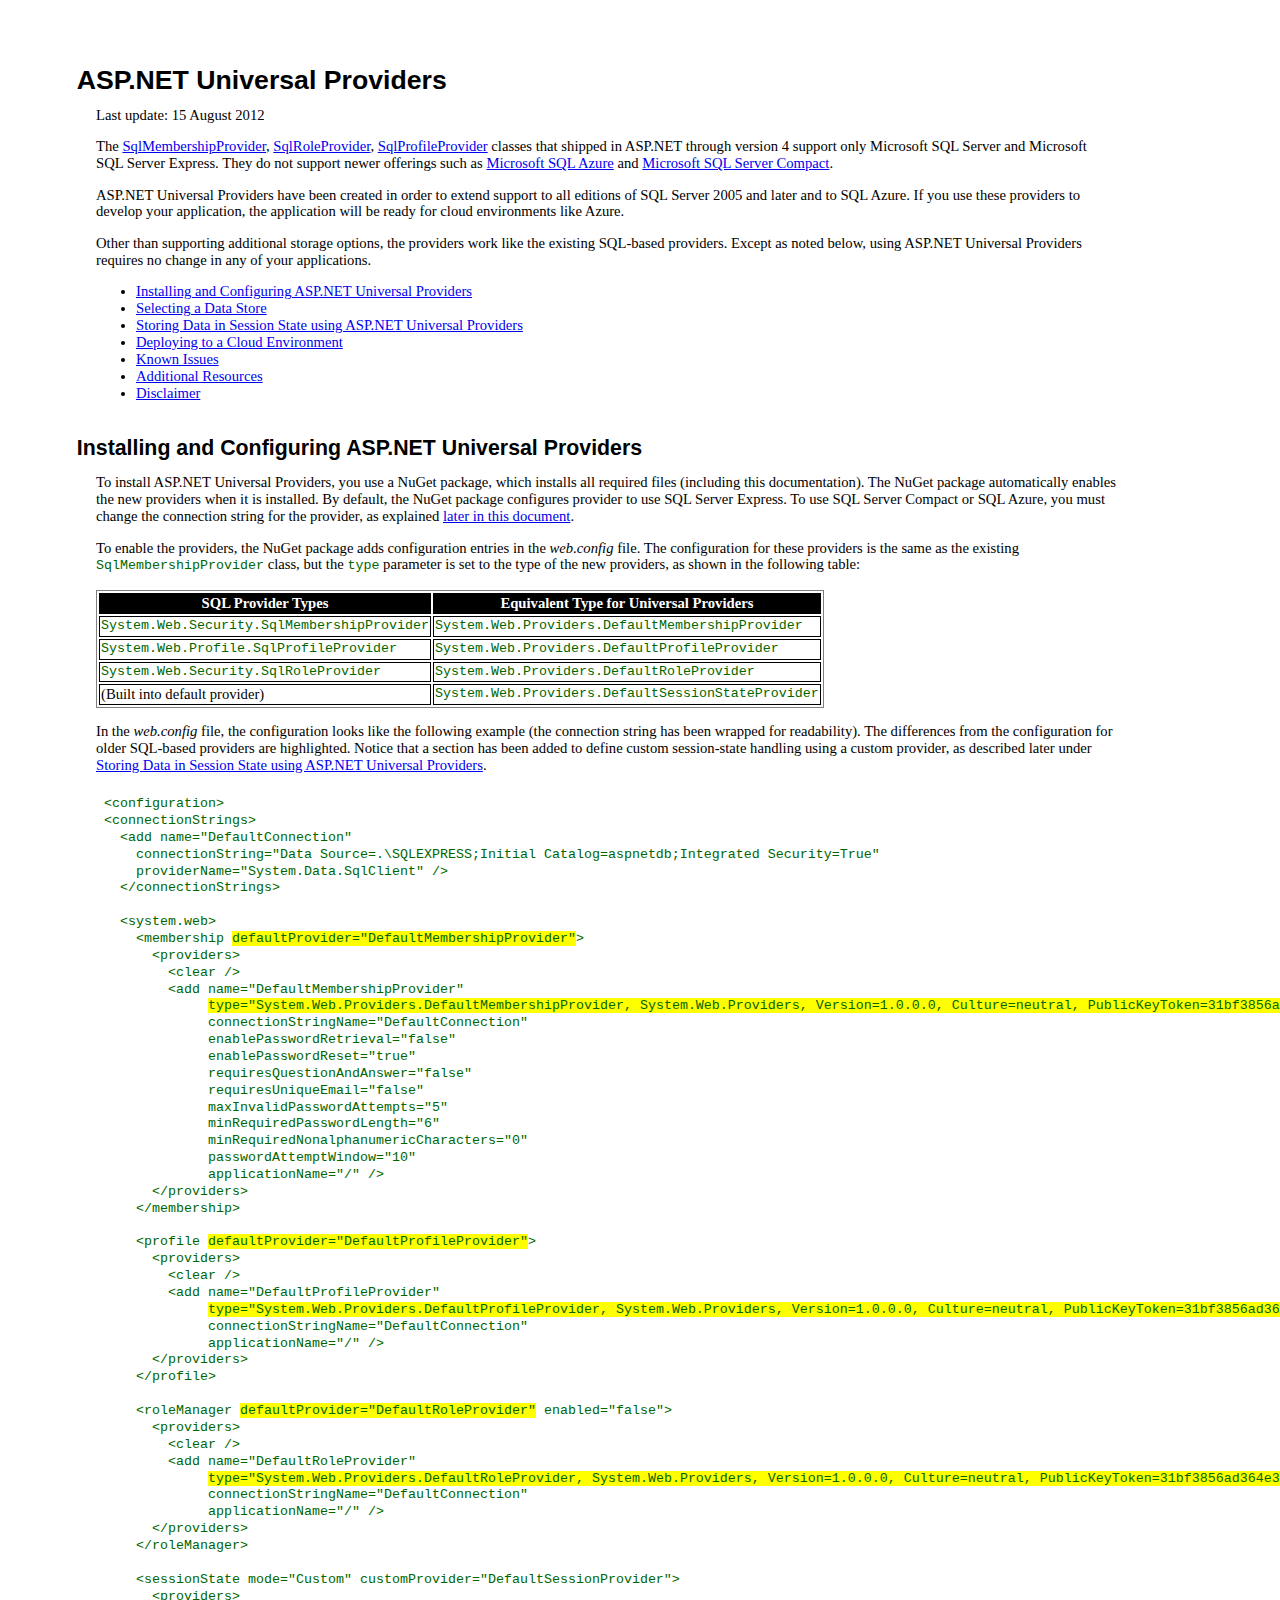
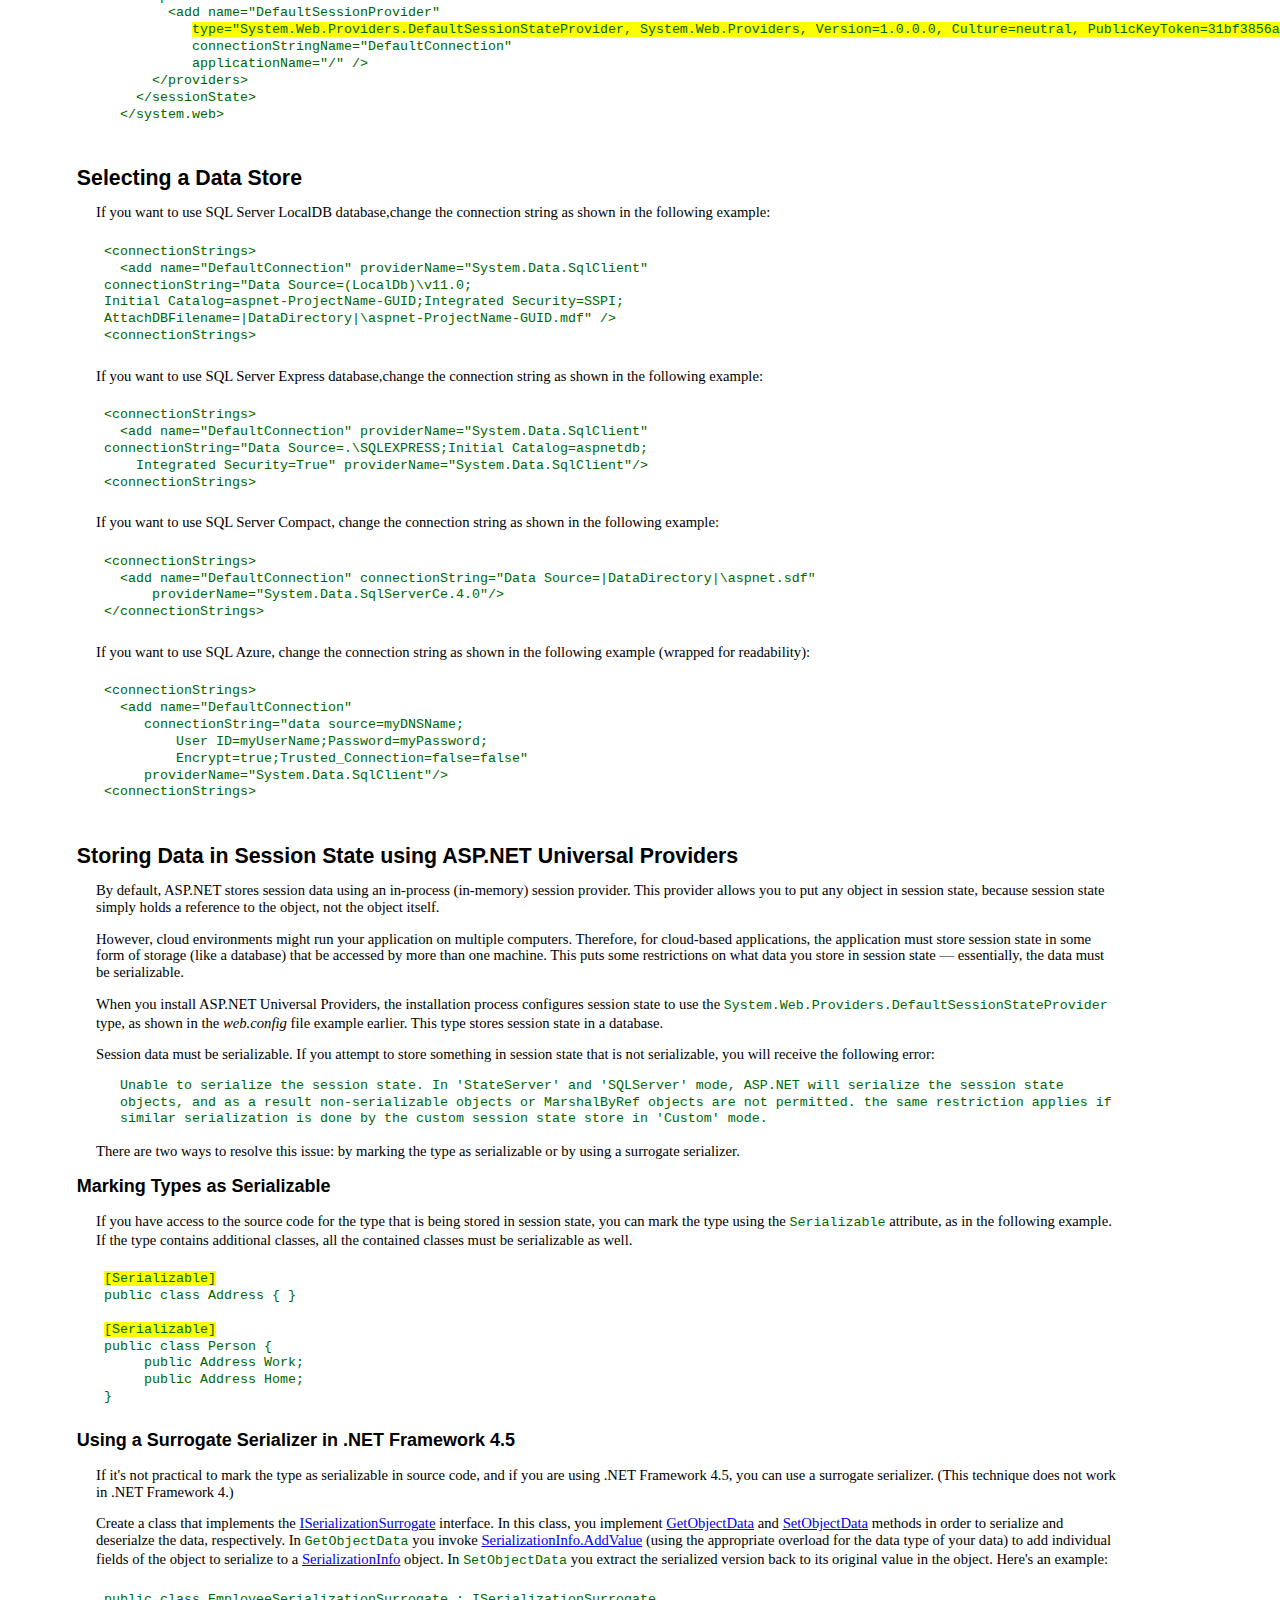
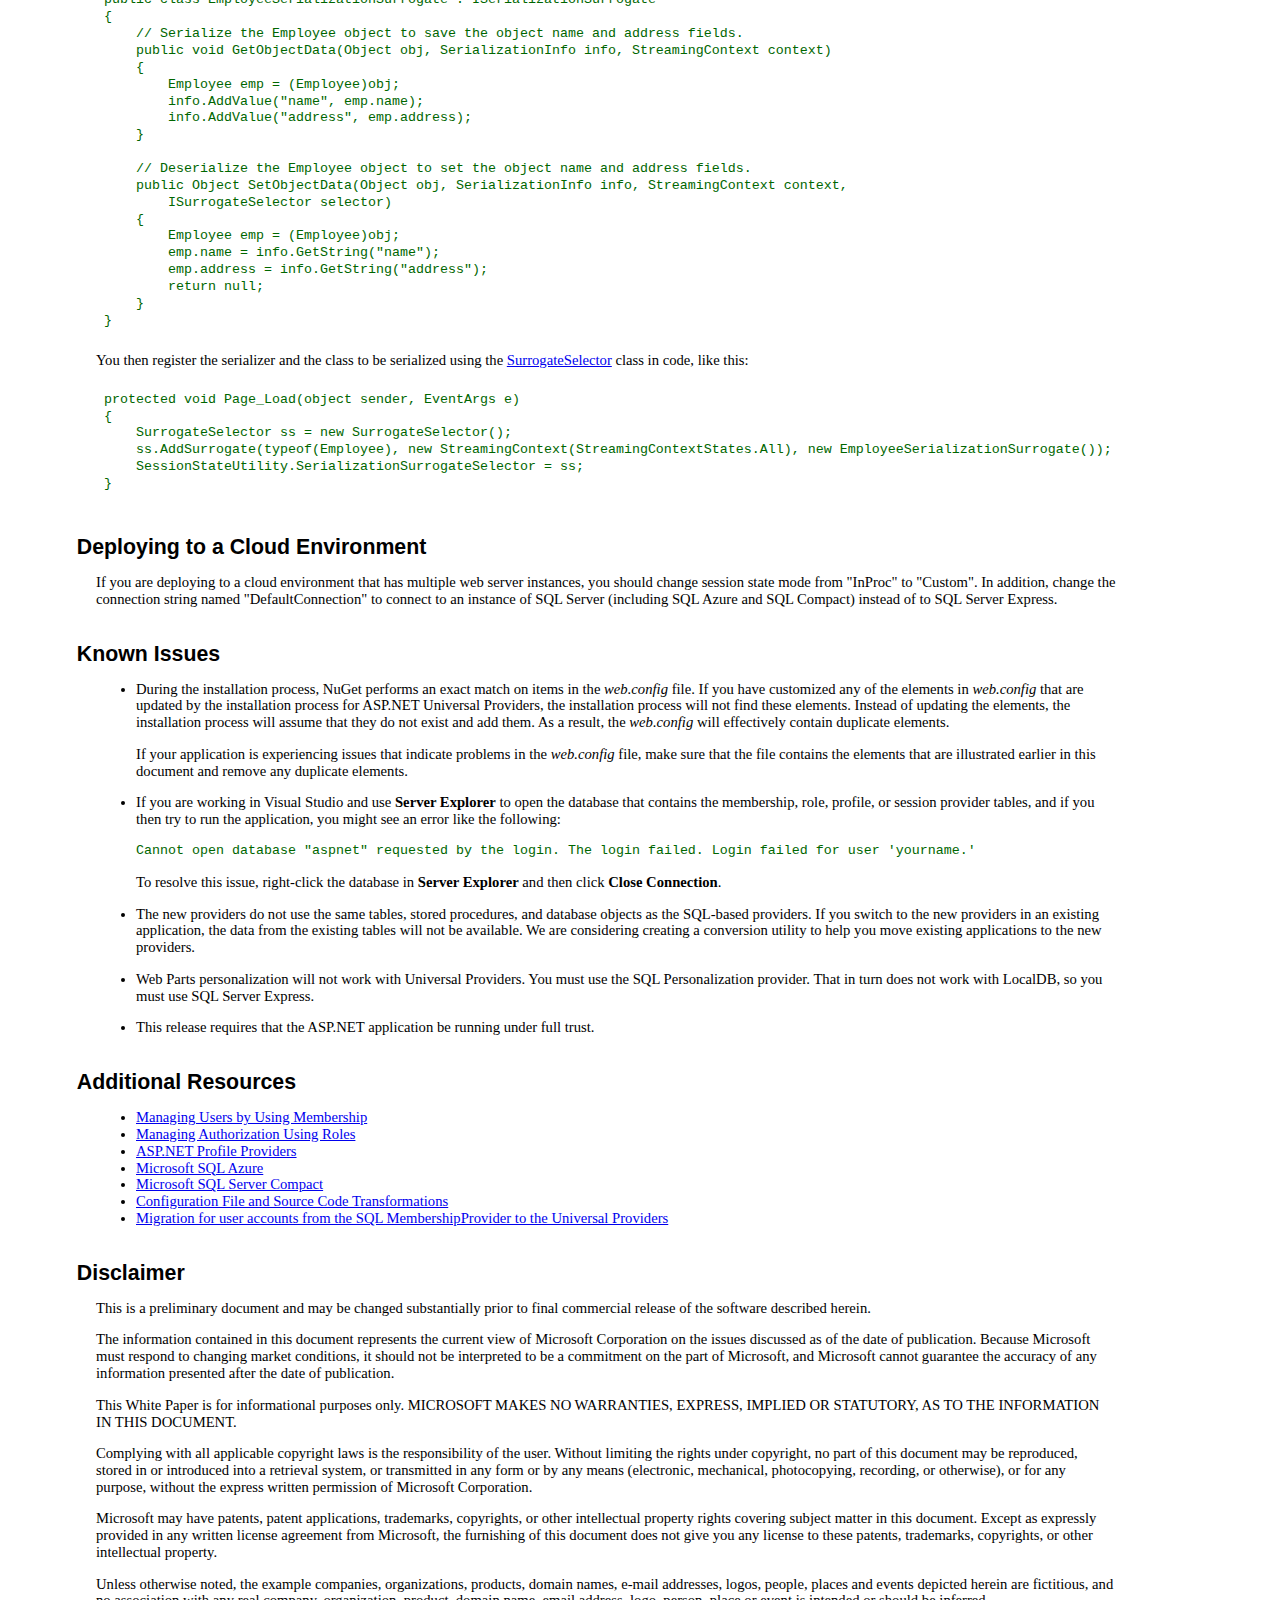
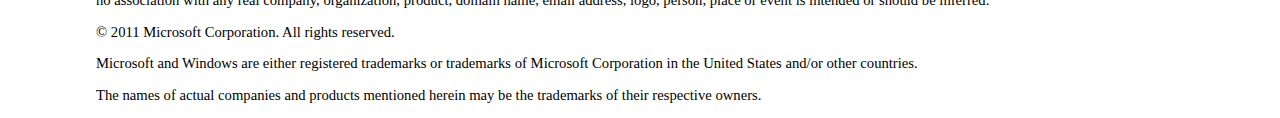
<file: WorkwithJoe/packages/Microsoft.AspNet.Providers.Core.1.2/readme.html>
﻿<!DOCTYPE html PUBLIC "-//W3C//DTD XHTML 1.0 Transitional//EN" "http://www.w3.org/TR/xhtml1/DTD/xhtml1-transitional.dtd">
<html xmlns="http://www.w3.org/1999/xhtml">

<head>
<meta content="text/html; charset=utf-8" http-equiv="Content-Type" />
<title>ASP.NET Universal Providers Readme</title>


<style type="text/css">
body{
	margin-left:1in;
	margin-top:.75in;
	margin-right:1.7in;
	font-family:calibri;
	font-size:11pt;
	line-height:1.15em;
	background-color:white;
}

h1{
	margin-left:-.2in;
	font-family:Arial, Verdana, sans-serif;
	font-size:20pt;
}

h2{
	margin-left:-.2in;
	margin-top:1.8em;
	font-family:Arial, Verdana, sans-serif;
	font-size:16pt;
}

h3{
	margin-left:-.2in;
	font-family:Verdana, sans-serif;
	font-size:13.5pt;
}

table{
	border:thin gray groove;
}

thead{
	background-color:black;
	color:white;
	font-weight:bold;
	text-align:center;
}

td{
	border:1px solid black;
}

p.indent1{
	margin-left:.25in;
}


code{
	font-family:"Courier New";
	font-size:10pt;
	color:#006600;
}

pre{
	font-family:"Courier New";
	font-size:10pt;
	padding:8px;
	color:#006600;
}

span.highlight{
    background-color:Yellow;
	
}
</style>

</head>
<body>
<h1>ASP.NET Universal Providers</h1>

<p>Last update: 15 August 2012</p>


<p>The 
<a href="http://msdn.microsoft.com/en-us/library/system.web.security.sqlmembershipprovider.aspx">SqlMembershipProvider</a>, 
<a href="http://msdn.microsoft.com/en-us/library/system.web.security.sqlroleprovider.aspx">SqlRoleProvider</a>, 
<a href="http://msdn.microsoft.com/en-us/library/system.web.profile.sqlprofileprovider.aspx">SqlProfileProvider</a> classes that shipped in ASP.NET through version 4 support only Microsoft SQL Server and Microsoft SQL Server Express. They do not support newer offerings such as 
<a href="http://msdn.microsoft.com/en-us/library/ee336241.aspx">Microsoft SQL Azure</a> and 
<a href="http://www.microsoft.com/downloads/en/details.aspx?FamilyID=033cfb76-5382-44fb-bc7e-b3c8174832e2">Microsoft SQL Server Compact</a>. </p>
<p>ASP.NET Universal Providers have been created in order to extend support to all editions of SQL Server 2005 and later and to SQL Azure. If you use these providers to develop your application, the application will be ready for cloud environments like Azure.</p>
<p>Other than supporting additional storage options, the providers work like the existing SQL-based providers. Except as noted below, using ASP.NET Universal Providers requires no change in any of your applications.</p>
<ul>
	<li><a href="#Installing_and_Configuring_ASP.NET_Unive">Installing and 
	Configuring ASP.NET Universal Providers</a></li>
	<li><a href="#Selecting_a_Data_Store">Selecting a Data Store</a></li>
	<li><a href="#Storing_Data_in_Session_State_using_ASP">Storing Data in 
	Session State using ASP.NET Universal Providers</a></li>
	<li><a href="#Deploying_to_a_Cloud_Environment">Deploying to a Cloud 
	Environment</a></li>
	<li><a href="#Known_Issues">Known Issues</a></li>
	<li><a href="#Additional_Resources">Additional Resources</a></li>
	<li><a href="#Disclaimer">Disclaimer</a><br />
	</li>
</ul>

<h2><a name="Installing_and_Configuring_ASP.NET_Unive">Installing and Configuring ASP.NET Universal Providers</a></h2>



<p>To install ASP.NET Universal Providers, you use a NuGet package, which installs all required files (including this documentation). The NuGet package automatically enables the new providers when it is installed. By default, the NuGet package configures provider to use SQL Server Express. To use SQL Server Compact or SQL Azure, you must change the connection string for the provider, as explained 
<a href="#Selecting_a_Data_Store">later in this document</a>.</p>

<p>To enable the providers, the NuGet package adds configuration entries in the 
<em>web.config</em> file. The configuration for these providers is the same as the existing 
<code>SqlMembershipProvider</code> class, but the <code>type</code> parameter is set to the type of the new providers, as shown in the following table:</p>


<table>
	<thead>
		<td>SQL Provider Types</td>
		<td>Equivalent Type for Universal Providers</td>
	</thead>
	<tr>
		<td ><code>System.Web.Security.SqlMembershipProvider</code></td>
		<td ><code>System.Web.Providers.DefaultMembershipProvider</code></td>
	</tr>
	<tr>
		<td><code>System.Web.Profile.SqlProfileProvider</code></td>
		<td><code>System.Web.Providers.DefaultProfileProvider</code></td>
	</tr>
	<tr>
		<td><code>System.Web.Security.SqlRoleProvider</code></td>
		<td><code>System.Web.Providers.DefaultRoleProvider</code></td>
	</tr>
	<tr>
		<td>(Built into default provider)</td>
		<td><code>System.Web.Providers.DefaultSessionStateProvider</code></td>
	</tr>
</table>
<p>In the <em>web.config</em> file, the configuration looks like the following example (the connection string has been wrapped for readability). The differences from the configuration for older SQL-based providers are highlighted. Notice that a section has been added to define custom session-state handling using a custom provider, as described later under 
<a href="#Storing_Data_in_Session_State_using_ASP">Storing Data in Session State using ASP.NET Universal Providers</a>.</p>
<pre>&lt;configuration&gt;
&lt;connectionStrings&gt;
  &lt;add name="DefaultConnection"
    connectionString="Data Source=.\SQLEXPRESS;Initial Catalog=aspnetdb;Integrated Security=True"
    providerName="System.Data.SqlClient" /&gt;
  &lt;/connectionStrings&gt;

  &lt;system.web&gt;
    &lt;membership <span class="highlight">defaultProvider="DefaultMembershipProvider"</span>&gt;
      &lt;providers&gt;
        &lt;clear /&gt;
        &lt;add name="DefaultMembershipProvider"
             <span class="highlight">type="System.Web.Providers.DefaultMembershipProvider, System.Web.Providers, Version=1.0.0.0, Culture=neutral, PublicKeyToken=31bf3856ad364e35" 
</span>             connectionStringName="DefaultConnection"
             enablePasswordRetrieval="false"
             enablePasswordReset="true"
             requiresQuestionAndAnswer="false"
             requiresUniqueEmail="false"
             maxInvalidPasswordAttempts="5"
             minRequiredPasswordLength="6"
             minRequiredNonalphanumericCharacters="0"
             passwordAttemptWindow="10"
             applicationName="/" /&gt;
      &lt;/providers&gt;
    &lt;/membership&gt;

    &lt;profile <span class="highlight">defaultProvider="DefaultProfileProvider"</span>&gt;
      &lt;providers&gt;
        &lt;clear /&gt;
        &lt;add name="DefaultProfileProvider"
             <span class="highlight">type="System.Web.Providers.DefaultProfileProvider, System.Web.Providers, Version=1.0.0.0, Culture=neutral, PublicKeyToken=31bf3856ad364e35" 
</span>             connectionStringName="DefaultConnection"
             applicationName="/" /&gt;
      &lt;/providers&gt;
    &lt;/profile&gt;

    &lt;roleManager <span class="highlight">defaultProvider="DefaultRoleProvider"</span> enabled="false"&gt;
      &lt;providers&gt;
        &lt;clear /&gt;
        &lt;add name="DefaultRoleProvider"
             <span class="highlight">type="System.Web.Providers.DefaultRoleProvider, System.Web.Providers, Version=1.0.0.0, Culture=neutral, PublicKeyToken=31bf3856ad364e35"
</span>             connectionStringName="DefaultConnection"
             applicationName="/" /&gt;
      &lt;/providers&gt;
    &lt;/roleManager&gt;

    &lt;sessionState mode="Custom" customProvider="DefaultSessionProvider"&gt;
      &lt;providers&gt;
        &lt;add name="DefaultSessionProvider"
           <span class="highlight">type="System.Web.Providers.DefaultSessionStateProvider, System.Web.Providers, Version=1.0.0.0, Culture=neutral, PublicKeyToken=31bf3856ad364e35"
</span>           connectionStringName="DefaultConnection"
           applicationName="/" /&gt;
      &lt;/providers&gt;
    &lt;/sessionState&gt;
  &lt;/system.web&gt;&nbsp;</pre>

<h2><a name="Selecting_a_Data_Store">Selecting a Data Store</a></h2>
<p>If you want to use SQL Server LocalDB database,change the connection string as shown in the following example:</p>
<pre>
&lt;connectionStrings&gt;
  &lt;add name="DefaultConnection" providerName="System.Data.SqlClient" 
connectionString="Data Source=(LocalDb)\v11.0;
Initial Catalog=aspnet-ProjectName-GUID;Integrated Security=SSPI;
AttachDBFilename=|DataDirectory|\aspnet-ProjectName-GUID.mdf" /&gt;
&lt;connectionStrings&gt;
</pre>
<p>If you want to use SQL Server Express database,change the connection string as shown in the following example:</p>
<pre>
&lt;connectionStrings&gt;
  &lt;add name="DefaultConnection" providerName="System.Data.SqlClient" 
connectionString="Data Source=.\SQLEXPRESS;Initial Catalog=aspnetdb;
    Integrated Security=True" providerName="System.Data.SqlClient"/&gt;
&lt;connectionStrings&gt;
</pre>

<p>If you want to use SQL Server Compact, change the connection string as shown in the following example:</p>

<pre>&lt;connectionStrings&gt;
  &lt;add name="DefaultConnection" connectionString="Data Source=|DataDirectory|\aspnet.sdf" 
      providerName="System.Data.SqlServerCe.4.0"/&gt;
&lt;/connectionStrings&gt;</pre>
<p>If you want to use SQL Azure, change the connection string as shown in the 
following example (wrapped for readability):</p>
<pre>&lt;connectionStrings&gt;
  &lt;add name="DefaultConnection" 
     connectionString="data source=myDNSName;
         User ID=myUserName;Password=myPassword;
         Encrypt=true;Trusted_Connection=false=false"
     providerName="System.Data.SqlClient"/&gt;
&lt;connectionStrings&gt;</pre>

<h2><a name="Storing_Data_in_Session_State_using_ASP">Storing Data in Session State using ASP.NET Universal Providers</a></h2>

<p>By default, ASP.NET stores session data using an in-process (in-memory) session provider. This provider allows you to put any object in session state, because session state simply holds a reference to the object, not the object itself.</p>
<p>However, cloud environments might run your application on multiple computers. Therefore, for cloud-based applications, the application must store session state in some form of storage (like a database) that be accessed by more than one machine. This puts some restrictions on what data you store in session state — essentially, the data must be serializable. </p>
<p>When you install ASP.NET Universal Providers, the installation process configures session state to use the 
<code>System.Web.Providers.DefaultSessionStateProvider</code> type, as shown in the 
<em>web.config</em> file example earlier. This type stores session state in a database.</p> 
<p>Session data must be serializable. If you attempt to store something in session state that is not serializable, you will receive the following error: </p>

<p class="indent1"><code>Unable to serialize the session state. In 'StateServer' and 'SQLServer' mode, ASP.NET will serialize the session state objects, and as a result non-serializable objects or MarshalByRef objects are not permitted. the same restriction applies if similar serialization is done by the custom session state store in 'Custom' mode. </code></p>

<p>There are two ways to resolve this issue: by marking the type as serializable or by using a surrogate serializer.</p>

<h3>Marking Types as Serializable</h3>

<p>If you have access to the source code for the type that is being stored in session state, you can mark the type using the 
<code>Serializable</code> attribute, as in the following example. If the type contains additional classes, all the contained classes must be serializable as well.</p>
<pre><span class="highlight">[Serializable]</span>
public class Address { }

<span class="highlight">[Serializable]</span>
public class Person { 
     public Address Work;
     public Address Home; 
}</pre>

<h3>Using a Surrogate Serializer in .NET Framework 4.5</h3>

<p>If it's not practical to mark the type as serializable in source code, and if you are using .NET Framework 4.5, you can use a surrogate serializer. (This technique does not work in .NET Framework 4.)</p>
<p>Create a class that implements the 
<a href="http://msdn.microsoft.com/en-us/library/system.runtime.serialization.iserializationsurrogate.aspx">ISerializationSurrogate</a> interface.  In this class, you implement 
<a href="http://msdn.microsoft.com/en-us/library/system.runtime.serialization.iserializationsurrogate.getobjectdata.aspx">GetObjectData</a> and 
<a href="http://msdn.microsoft.com/en-us/library/system.runtime.serialization.iserializationsurrogate.setobjectdata.aspx">SetObjectData</a> methods in order to serialize and deserialze the data, respectively. In 
<code>GetObjectData</code> you invoke 
<a href="http://msdn.microsoft.com/en-us/library/system.runtime.serialization.serializationinfo.addvalue.aspx">SerializationInfo.AddValue</a> (using the appropriate overload for the data type of your data) to add individual fields of the object to serialize to a 
<a href="http://msdn.microsoft.com/en-us/library/system.runtime.serialization.serializationinfo.aspx">SerializationInfo</a> object. In 
<code>SetObjectData</code> you extract the serialized version back to its original value in the object. Here's an example:</p>










<pre>public class EmployeeSerializationSurrogate : ISerializationSurrogate
{
    // Serialize the Employee object to save the object name and address fields.
    public void GetObjectData(Object obj, SerializationInfo info, StreamingContext context)
    {
        Employee emp = (Employee)obj;
        info.AddValue("name", emp.name);
        info.AddValue("address", emp.address);
    }

    // Deserialize the Employee object to set the object name and address fields.
    public Object SetObjectData(Object obj, SerializationInfo info, StreamingContext context,
        ISurrogateSelector selector)
    {
        Employee emp = (Employee)obj;
        emp.name = info.GetString("name");
        emp.address = info.GetString("address");
        return null;
    }
}</pre>
<p>You then register the serializer and the class to be serialized using the 
<a href="http://msdn.microsoft.com/en-us/library/system.runtime.serialization.surrogateselector.aspx">SurrogateSelector</a> class in code, like this:</p>
<pre>protected void Page_Load(object sender, EventArgs e)
{
    SurrogateSelector ss = new SurrogateSelector();
    ss.AddSurrogate(typeof(Employee), new StreamingContext(StreamingContextStates.All), new EmployeeSerializationSurrogate());
    SessionStateUtility.SerializationSurrogateSelector = ss;
}</pre>
<h2><a name="Deploying_to_a_Cloud_Environment">Deploying to a Cloud Environment</a></h2>

<p>If you are deploying to a cloud environment that has multiple web server instances, you should change session state mode from "InProc" to "Custom".  In addition, change the connection string named "DefaultConnection" to connect to an instance of SQL Server (including SQL Azure and SQL  Compact) instead of to SQL Server Express.</p>

<h2><a name="Known_Issues">Known Issues</a></h2>

<ul>



<li>
<p>During the installation process, NuGet performs an exact match on items in the 
<em>web.config</em> file. If you have customized any of the elements in <em>web.config</em> that are updated by the installation process for ASP.NET Universal Providers, the installation process will not find these elements. Instead of updating the elements, the installation process will assume that they do not exist and add them. As a result, the 
<em>web.config</em> will effectively contain duplicate elements.</p>
<p>If your application is experiencing issues that indicate problems in the <em>web.config</em> file, make sure that the file contains the elements that are illustrated earlier in this document and remove any duplicate elements.</p>
</li>

<li>
<p>If you are working in Visual Studio and use <strong>Server Explorer</strong> to open the database that contains the membership, role, profile, or session provider tables, and if you then try to run the application, you might see an error like the following: </p>
<p><code>Cannot open database "aspnet" requested by the login. The login failed. Login failed for user 'yourname.'</code></p>
<p>To resolve this issue, right-click the database in <strong>Server Explorer</strong> and then click 
<strong>Close Connection</strong>. </p>
</li>


<li>
<p>The new providers do not use the same tables, stored procedures, and database objects as the SQL-based providers. If you switch to the new providers in an existing application, the data from the existing tables will not be available. We are considering creating a conversion utility to help you move existing applications to the new providers.</p>
</li>


<li>
<p>Web Parts personalization will not work with Universal Providers. You must use the SQL Personalization provider. That in turn does not work with LocalDB, so you must use SQL Server Express.</p>
</li>

<li>
<p>This release requires that the ASP.NET application be running under full trust.</p>
</li>

</ul>


<h2><a name="Additional_Resources">Additional Resources</a></h2>

<ul>
<li><a href="http://msdn.microsoft.com/en-us/library/tw292whz.aspx">Managing Users by Using Membership</a></li>
<li><a href="http://msdn.microsoft.com/en-us/library/9ab2fxh0.aspx">Managing Authorization Using Roles</a></li>
<li><a href="http://msdn.microsoft.com/en-us/library/014bec1k.aspx">ASP.NET Profile Providers</a></li>
<li><a href="http://msdn.microsoft.com/en-us/library/ee336241.aspx">Microsoft SQL Azure</a></li>
<li>
<a href="http://www.microsoft.com/downloads/en/details.aspx?FamilyID=033cfb76-5382-44fb-bc7e-b3c8174832e2">Microsoft SQL Server Compact</a></li>
<li>
<a href="http://docs.nuget.org/docs/creating-packages/configuration-file-and-source-code-transformations">Configuration File and Source Code Transformations</a></li>
<li><a href="http://go.microsoft.com/fwlink/?LinkId=261899">Migration for user accounts from the SQL MembershipProvider to the Universal Providers</a></li>
</ul>
<h2><a name="Disclaimer">Disclaimer</a></h2>


<p>This is a preliminary document and may be changed substantially prior to final commercial release of the software described herein.</p>
<p>The information contained in this document represents the current view of Microsoft Corporation on the issues discussed as of the date of publication. Because Microsoft must respond to changing market conditions, it should not be interpreted to be a commitment on the part of Microsoft, and Microsoft cannot guarantee the accuracy of any information presented after the date of publication.</p>
<p>This White Paper is for informational purposes only. MICROSOFT MAKES NO WARRANTIES, EXPRESS, IMPLIED OR STATUTORY, AS TO THE INFORMATION IN THIS DOCUMENT.
<p>Complying with all applicable copyright laws is the responsibility of the user. Without limiting the rights under copyright, no part of this document may be reproduced, stored in or introduced into a retrieval system, or transmitted in any form or by any means (electronic, mechanical, photocopying, recording, or otherwise), or for any purpose, without the express written permission of Microsoft Corporation.</p>
<p>Microsoft may have patents, patent applications, trademarks, copyrights, or other intellectual property rights covering subject matter in this document. Except as expressly provided in any written license agreement from Microsoft, the furnishing of this document does not give you any license to these patents, trademarks, copyrights, or other intellectual property.</p>
<p>Unless otherwise noted, the example companies, organizations, products, domain names, e-mail addresses, logos, people, places and events depicted herein are fictitious, and no association with any real company, organization, product, domain name, email address, logo, person, place or event is intended or should be inferred.</p>
<p>&copy; 2011 Microsoft Corporation. All rights reserved.</p>
<p>Microsoft and Windows are either registered trademarks or trademarks of Microsoft Corporation in the United States and/or other countries.</p>
<p>The names of actual companies and products mentioned herein may be the trademarks of their respective owners.</p>
</body>
</html>
</file>
